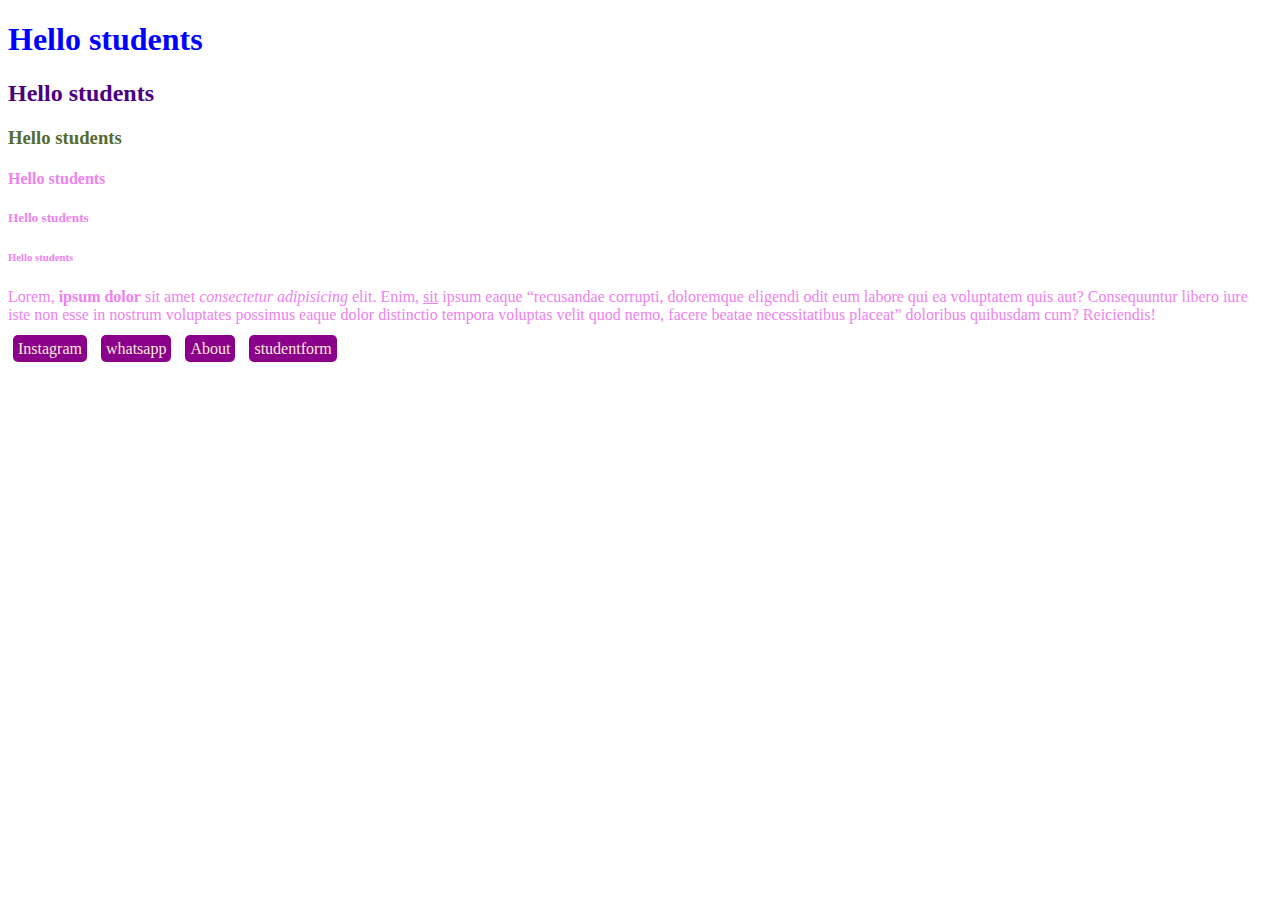
<file: index.html>
<!DOCTYPE html>
<html lang="en">

<head>
    <meta charset="UTF-8">
    <meta name="viewport" content="width=device-width, initial-scale=1.0">
    <title>Index</title>
    <style>
        h2{
            color: indigo;
        }
        *{
            color:violet;
        }
        a{
            text-decoration: none;
            color: antiquewhite;
            background-color:darkmagenta;
            padding:5px;
            margin:5px;
            border: 5px;
            border-radius: 5px;

        }
        a:hover{
            background-color: chartreuse;
            color: cornflowerblue;
        }
    </style>
    <link rel="stylesheet" href="./css/style.css">

</head>

<body>
    <h1 style="color: blue;">Hello students</h1>
    <h2>Hello students</h2>
    <h3>Hello students</h3>
    <h4>Hello students</h4>
    <h5>Hello students</h5>
    <h6>Hello students</h6>
    <p>Lorem, <b>ipsum</b> <strong>dolor</strong> sit amet <i>consectetur</i> <em> adipisicing </em> elit. Enim,
        <u>sit</u> ipsum eaque <q>recusandae corrupti, doloremque eligendi odit eum labore qui ea voluptatem quis aut?
            Consequuntur libero iure iste non esse in nostrum voluptates possimus eaque dolor distinctio tempora
            voluptas velit quod nemo, facere beatae necessitatibus placeat</q> doloribus quibusdam cum? Reiciendis!</p>
    <a href="https://www.instagram.com/" target="_blank">Instagram</a>
    <a href="https://www.whatsapp.com/">whatsapp</a>
    <a href="about.html">About</a>
    <a href="form.html">studentform </a>


</body>

</html>
</file>
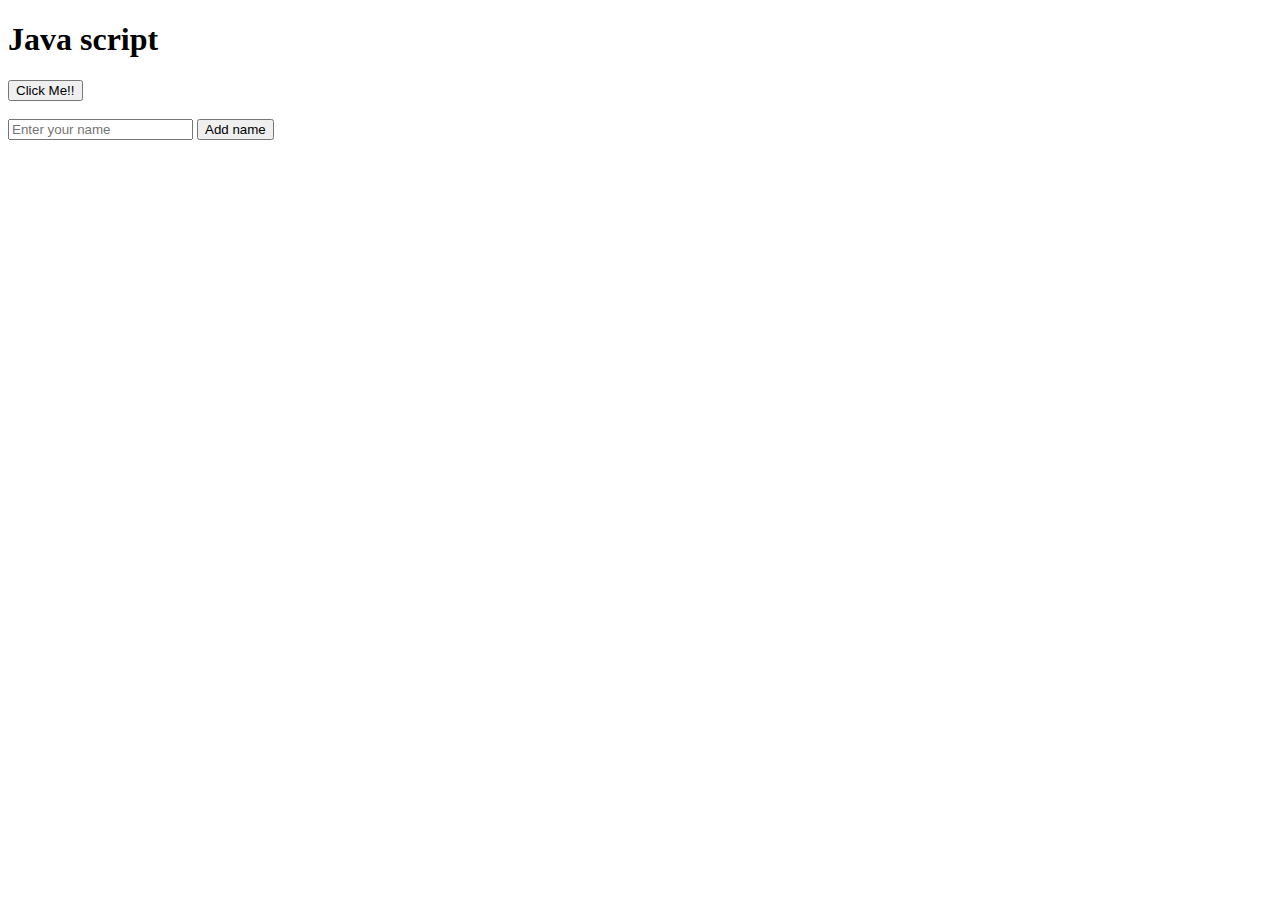
<file: javascript/index.html>
<!DOCTYPE html>
<html lang="en">
<head>
    <meta charset="UTF-8">
    <meta name="viewport" content="width=device-width, initial-scale=1.0">
    <title>Document</title>
</head>
<body>
    <h1 id="text">Java script</h1>
    <button onclick="HandleButtonClicked()">Click Me!! </button>
    <br><br>
    <input type="text" id="name" placeholder="Enter your name">
    <button onclick="addname()">Add name</button>
    <ol id="list"></ol>
    
    <script>
        function addname(){
           const name= document.getElementById("name");
           const li=document.createElement("li");
           li.innerText=name;
            document.getElementById("list")
        }
    function HandleButtonClicked(){
        console.log("button clicked")
        const result=document.querySelector("#text")
        result.innerHTML=result.innerHTML==="hello kprcas"?"hello world":"hello kprcas"
        result.style.color="gold";
        result.style.fontsize="20px";

    }
    </script>
    
</body>
</html>
</file>
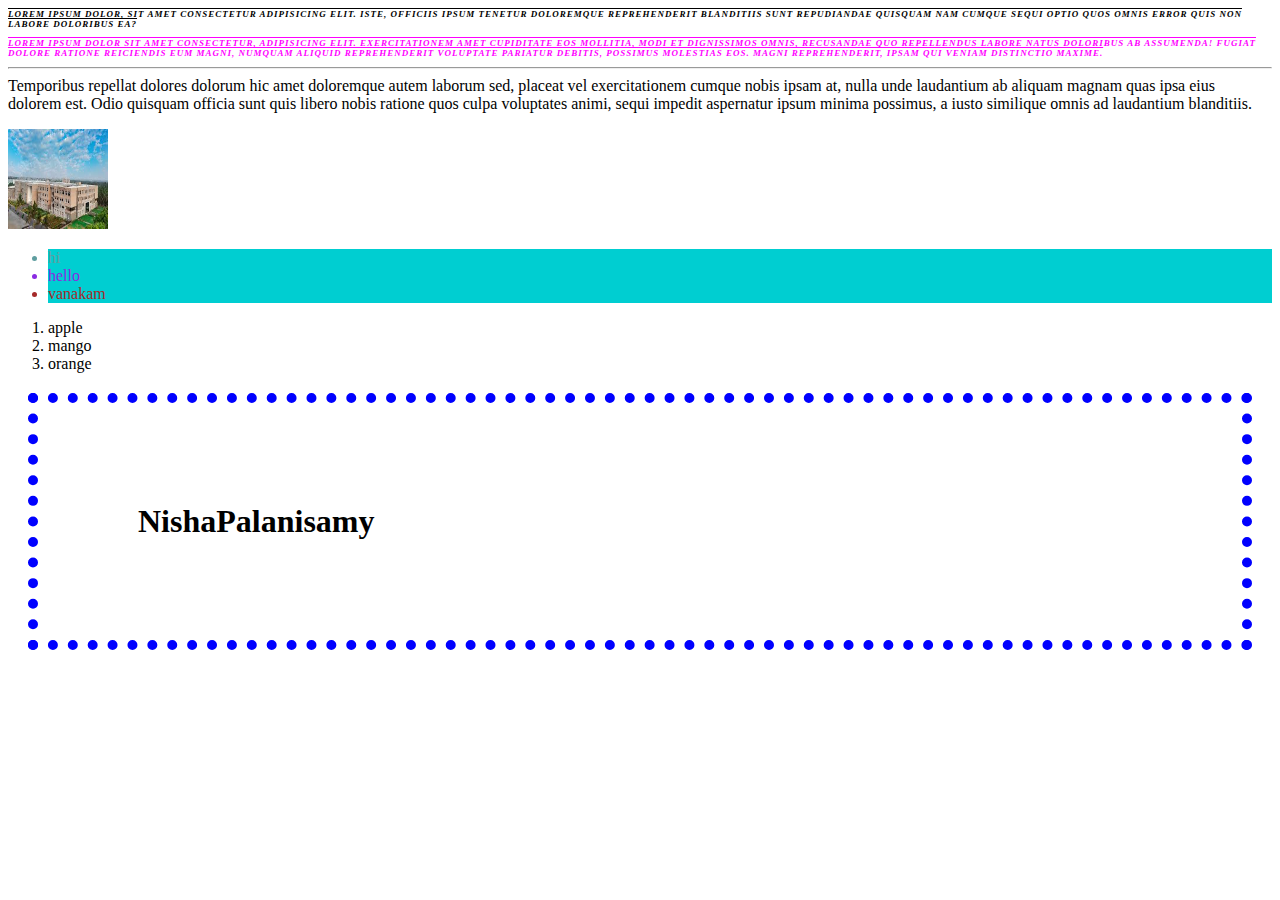
<file: about.html>
<!DOCTYPE html>
<html lang="en">

<head>
    <meta charset="UTF-8">
    <meta name="viewport" content="width=device-width, initial-scale=1.0">
    <title>About</title>
    <style>
        .p {
            color: fuchsia;
        }

        #a {
            color: cadetblue;
        }

        #b {
            color: blueviolet;
        }

        #c {
            color: brown;
        }

        #a,
        #b,
        #c {
            background-color: darkturquoise;
        }
        .fontstyle,.p{
            font-family: inherit;
            font-size:xx-small;
            font-weight: bolder;
            font-style: oblique;
            letter-spacing:1px;
            line-height:10px;
            text-transform:uppercase;
            text-align:left;
            text-decoration:overline;
            

        }
        h1{
            padding: 100px;
            border: 10px dotted blue;
            margin: 10px 20px;
            margin-top: 20px;
            margin-bottom: 30px;
        }
    </style>
</head>

<body>
    <p class="fontstyle">Lorem ipsum dolor, sit amet consectetur adipisicing elit. Iste, officiis ipsum tenetur doloremque reprehenderit
        blanditiis sunt repudiandae quisquam nam cumque sequi optio quos omnis error quis non labore doloribus ea?</p>
    <p class="p">Lorem ipsum dolor sit amet consectetur, adipisicing elit. Exercitationem amet cupiditate eos mollitia,
        modi et
        dignissimos omnis, recusandae quo repellendus labore natus doloribus ab assumenda! Fugiat dolore ratione
        reiciendis eum magni, numquam aliquid reprehenderit voluptate pariatur debitis, possimus molestias eos. Magni
        reprehenderit, ipsam qui veniam distinctio maxime.<br>
        <hr> Temporibus repellat dolores dolorum hic amet doloremque autem
        laborum sed, placeat vel exercitationem cumque nobis ipsam at, nulla unde laudantium ab aliquam magnam quas ipsa
        eius dolorem est. Odio quisquam officia sunt quis libero nobis ratione quos culpa voluptates animi, sequi
        impedit aspernatur ipsum minima possimus, a iusto similique omnis ad laudantium blanditiis.
    </p>
    <img src="./assets/KPRCAS.png" alt="KPRCAS" width="100px" height="100px">
    <ul>
        <li id="a">hi</li>
        <li id="b">hello</li>
        <li id="c">vanakam</li>
    </ul>
    <ol>
        <li>apple</li>
        <li>mango</li>
        <li>orange</li>
    </ol>
    <h1>NishaPalanisamy</h1>
</body>

</html>
</file>
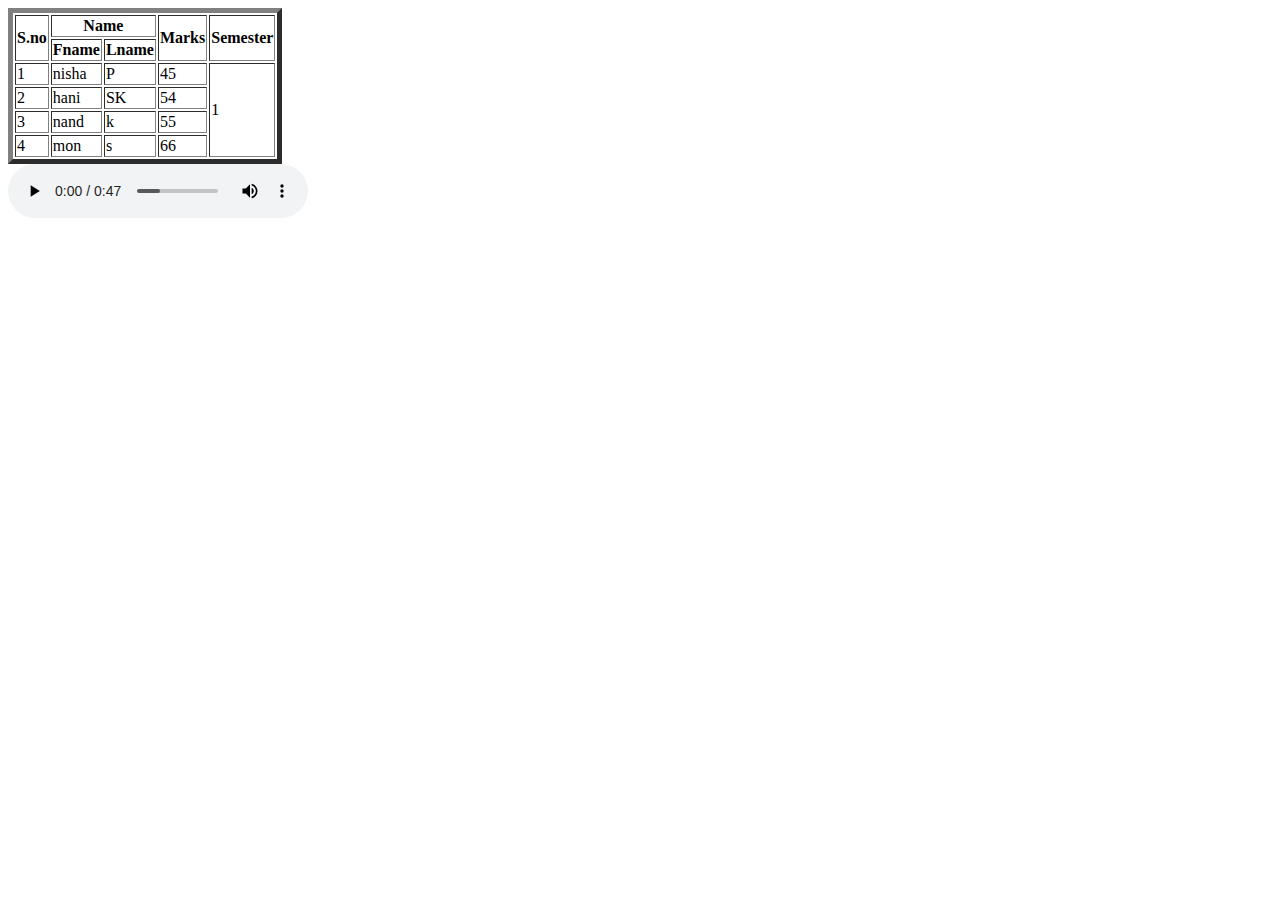
<file: contact.html>
<!DOCTYPE html>
<html lang="en">
<head>
    <meta charset="UTF-8">
    <meta name="viewport" content="width=device-width, initial-scale=1.0">
    <title>Contact</title>
</head>
<body>
    <table border="5px">
        <thead>
            <tr>
                <th rowspan="2">S.no</th>
                <th colspan="2">Name</th>
                <th rowspan="2">Marks</th>
                <th rowspan="2">Semester</th>
            </tr>
            <tr>
                <th>Fname</th>
                <th>Lname</th>
            </tr>
        </thead>
        <tbody>
            <tr>
                <td>1</td>
                <td>nisha</td>
                <td>P</td>
                <td>45</td>
                <td rowspan="4">1</td>
            </tr>
            <tr>
                <td>2</td>
                <td>hani</td>
                <td>SK</td>
                <td>54</td>
            
            </tr>
            <tr>
                <td>3</td>
                <td>nand</td>
                <td>k</td>
                <td>55</td>
            
            </tr>
            <tr>
                <td>4</td>
                <td>mon</td>
                <td>s</td>
                <td>66</td>

            </tr>
        </tbody>
    </table>
    <audio src="./assets/believer-ringtone-female-version-53466.mp3" controls></audio>
    
</body>
</html>
</file>
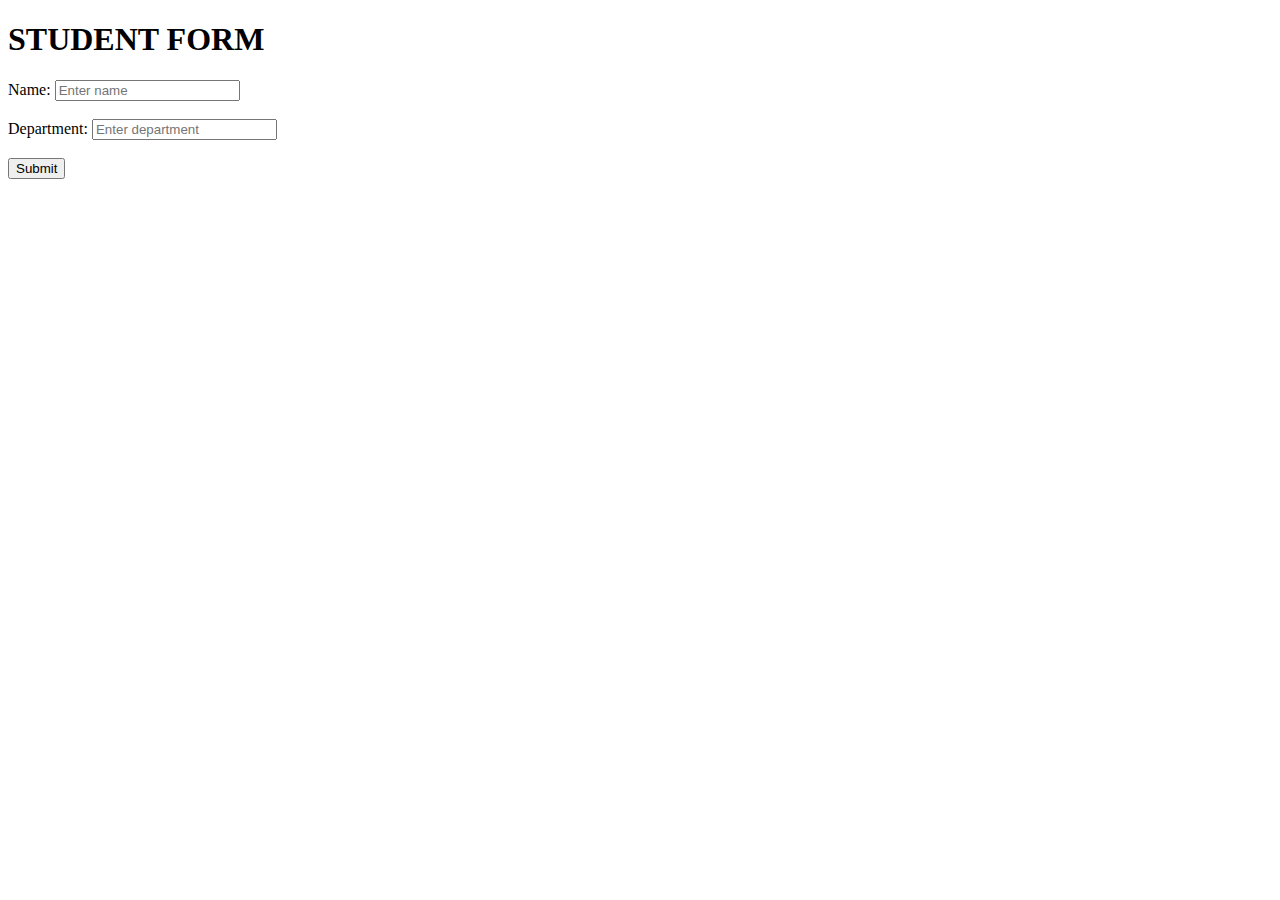
<file: login.html>
<!DOCTYPE html>
<html lang="en">
<head>
    <meta charset="UTF-8">
    <meta name="viewport" content="width=device-width, initial-scale=1.0">
    <title>student form</title>
</head>
<body>
    <form id="form">
        <h1>STUDENT FORM</h1>
       
        <label for="name">Name:</label>
        <input id="name" type="name" placeholder="Enter name" required>
        <br></br>
        <label for="dept">Department:</label>
        <input id="dept" type="text" placeholder="Enter department" required maxlength="6">
        <br></br>
        
        <button>Submit</button>
        <h1 id="result1"></h1>
        <h1 id="result2"></h1>

    </form>
    <script>
        document.getElementById("form").addEventListener("submit",function(e){
        e.preventDefault();
        const email=document.getElementById("name").value;
        const passworrd=document.getElementById("dept").value;
        console.log(name,dept)
        document.getElementById("result1").textContent=name
        document.getElementById("result2").textContent=dept})
    </script>
    
</body>
</html>
</file>
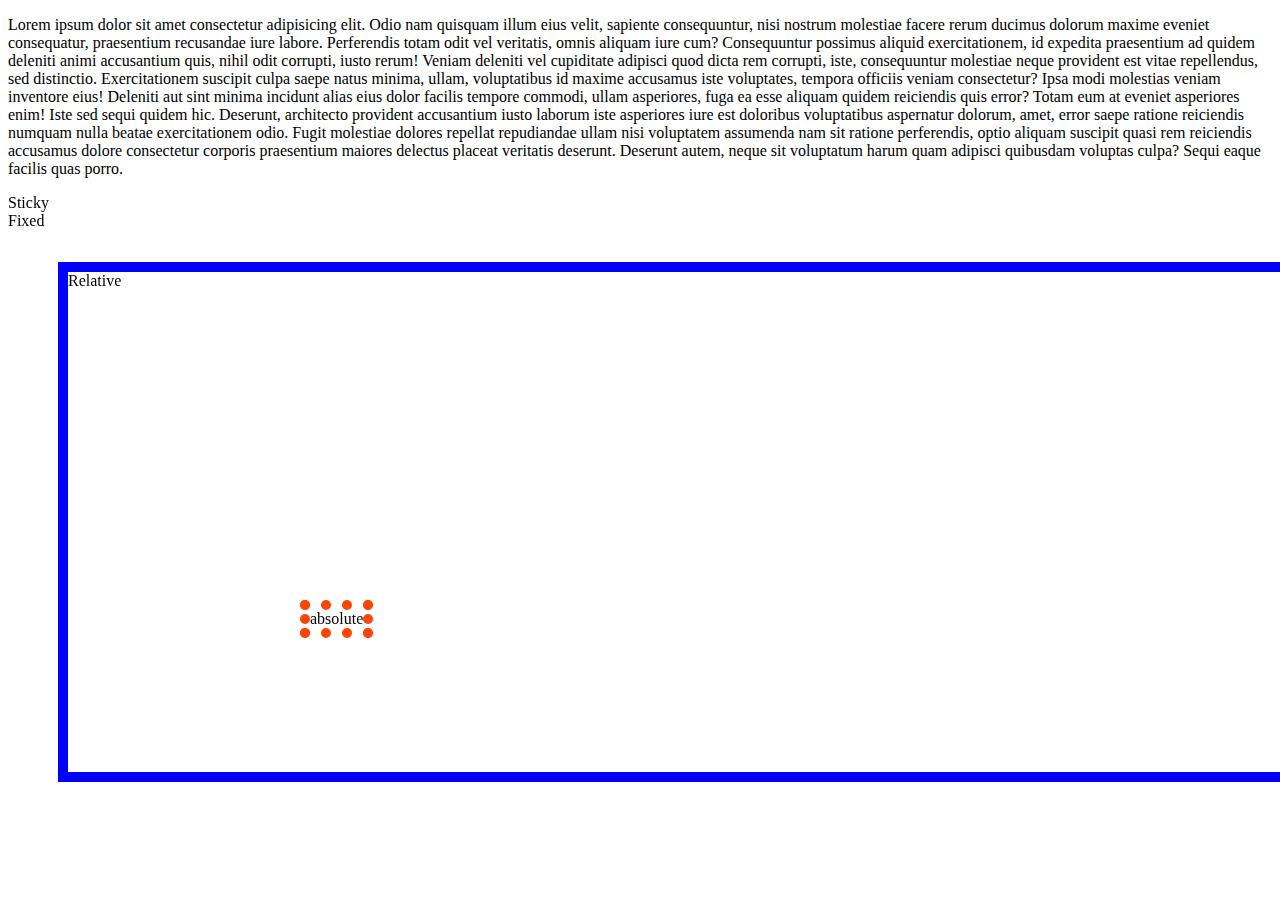
<file: position.html>
<!DOCTYPE html>
<html lang="en">

<head>
    <meta charset="UTF-8">
    <meta name="viewport" content="width=device-width, initial-scale=1.0">
    <title>position</title>
    <style>
        .sticky {
            position: sticky;
            top: 0;
        }

        .fixed {
            position: fixed;
        }

        .relative {
            position: relative;
            border: 10px solid blue;
            height: 500px;
            top: 50px;
            left: 50px;
        }

        .absolute {
            position: absolute;
            top: 600px;
            left: 300px;
            border: 10px dotted orangered;
        }
    </style>
</head>

<body>
    <p>Lorem ipsum dolor sit amet consectetur adipisicing elit. Odio nam quisquam illum eius velit, sapiente
        consequuntur, nisi nostrum molestiae facere rerum ducimus dolorum maxime eveniet consequatur, praesentium
        recusandae iure labore. Perferendis totam odit vel veritatis, omnis aliquam iure cum? Consequuntur possimus
        aliquid exercitationem, id expedita praesentium ad quidem deleniti animi accusantium quis, nihil odit corrupti,
        iusto rerum! Veniam deleniti vel cupiditate adipisci quod dicta rem corrupti, iste, consequuntur molestiae neque
        provident est vitae repellendus, sed distinctio. Exercitationem suscipit culpa saepe natus minima, ullam,
        voluptatibus id maxime accusamus iste voluptates, tempora officiis veniam consectetur? Ipsa modi molestias
        veniam inventore eius! Deleniti aut sint minima incidunt alias eius dolor facilis tempore commodi, ullam
        asperiores, fuga ea esse aliquam quidem reiciendis quis error? Totam eum at eveniet asperiores enim! Iste sed
        sequi quidem hic. Deserunt, architecto provident accusantium iusto laborum iste asperiores iure est doloribus
        voluptatibus aspernatur dolorum, amet, error saepe ratione reiciendis numquam nulla beatae exercitationem odio.
        Fugit molestiae dolores repellat repudiandae ullam nisi voluptatem assumenda nam sit ratione perferendis, optio
        aliquam suscipit quasi rem reiciendis accusamus dolore consectetur corporis praesentium maiores delectus placeat
        veritatis deserunt. Deserunt autem, neque sit voluptatum harum quam adipisci quibusdam voluptas culpa? Sequi
        eaque facilis quas porro.</p>
    <div class="sticky">
        <span>Sticky</span>
    </div>
    <div class="fixed">
        <span>Fixed</span>
    </div>
    <div class="relative">
        <span>Relative</span>
    </div>
    <div class="absolute">
        <span>absolute</span>
    </div>
</body>

</html>
</file>
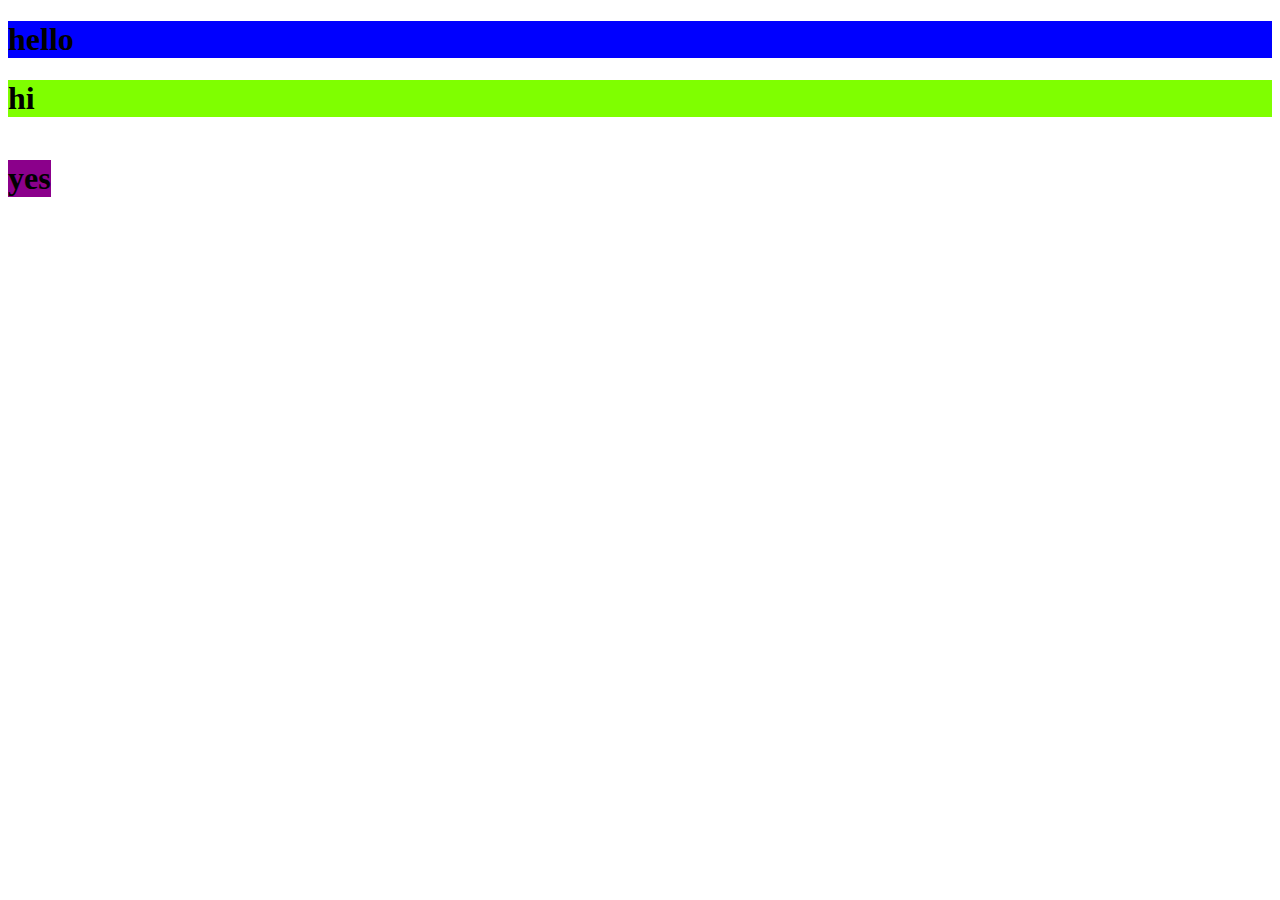
<file: skills.html>
<!DOCTYPE html>
<html lang="en">
<head>
    <meta charset="UTF-8">
    <meta name="viewport" content="width=device-width, initial-scale=1.0">
    <title>skill</title>
    <style>
        #inline{
            display:block;
            background-color: blue;

        }
        #block{
            display: block;
            background-color: chartreuse;

        }
        #inline-block{
            display:inline-block;
            background-color: darkmagenta;
        }
    </style>
</head>
<body>
    <h1 id="inline">hello</h1>
    <h1 id="block">hi</h1>
    <h1 id="inline-block">yes</h1>
    
</body>
</html>
</file>
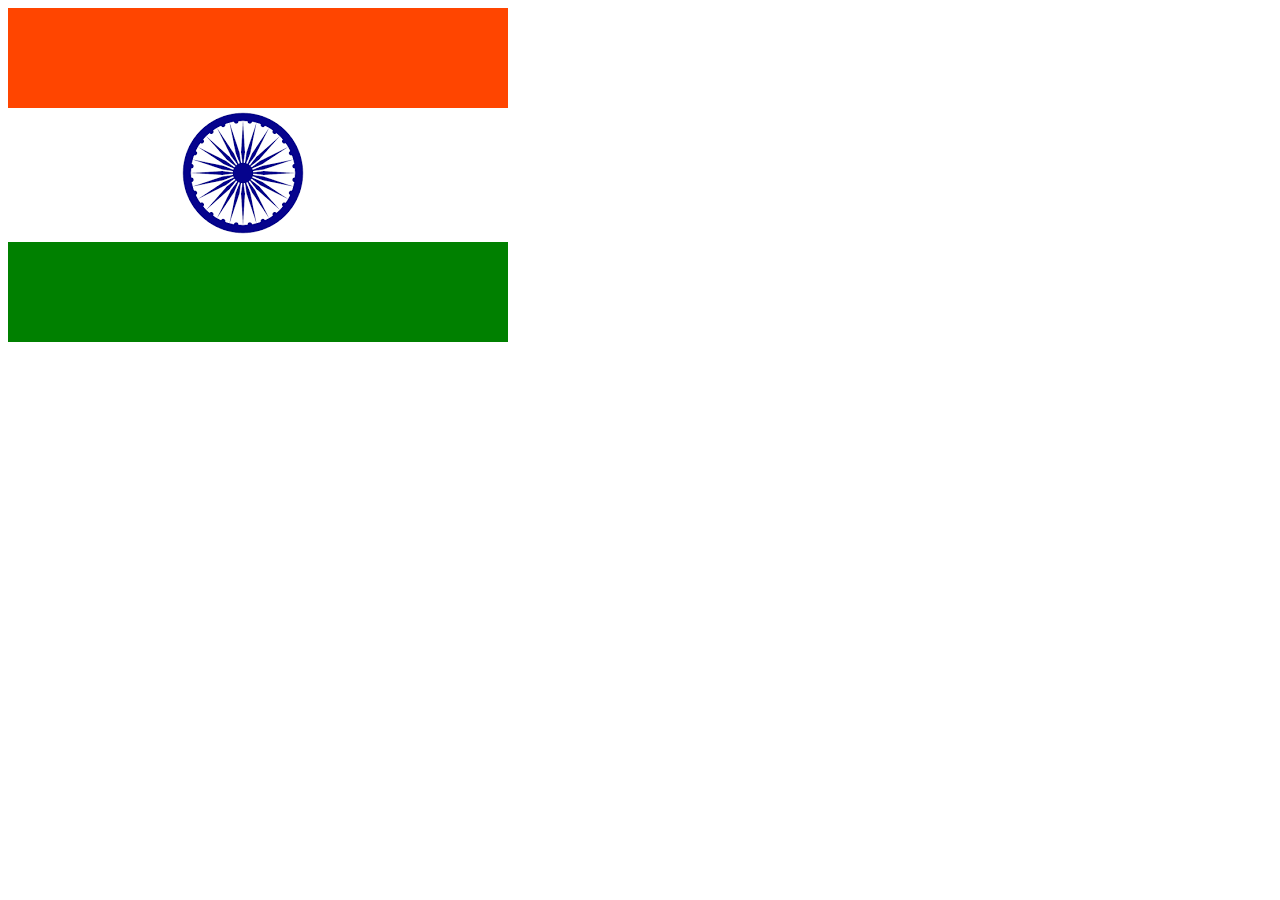
<file: css/flex.html>
<!DOCTYPE html>
<html lang="en">
<head>
    <meta charset="UTF-8">
    <meta name="viewport" content="width=device-width, initial-scale=1.0">
    <title>flex</title>
    <style>
        .one,.three{
           
            padding: 50px 150px;
            width: 200px;
          
        }
       img{
            margin-left: 170px;
        }
        .container{
            height: 500px;
            display: flex;
            flex-direction: column;
            align-items:baseline;
        }
        
    </style>
</head>
<body>
    <div class="container">
        <div class="one" style="background-color: orangered;"></div>
        <div class="two" style="background-color: white;">
        <img src="./chakra/image.png" > 
        </div>
        <div class="three" style="background-color: green;"></div>
    </div>

</body>
</html>
</file>
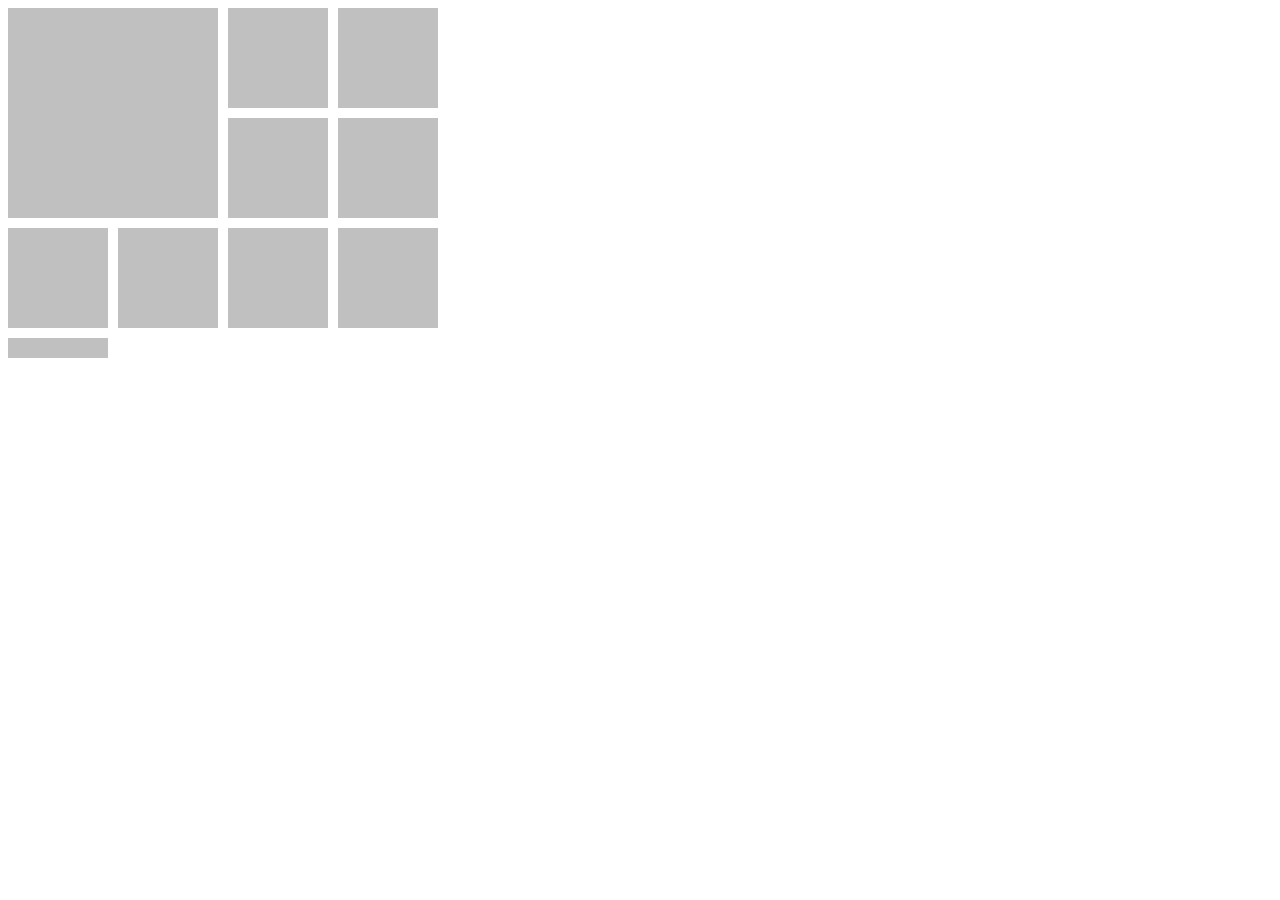
<file: css/grid.html>
<!DOCTYPE html>
<html lang="en">
<head>
    <meta charset="UTF-8">
    <meta name="viewport" content="width=device-width, initial-scale=1.0">
    <title>Grid</title>
    <style>
        .grid{
            display: grid;
            grid-template-columns: 100px 100px 100px 100px;
            grid-template-rows: 100px 100px 100px;
            gap: 10px;

        }
        .child{
            padding: 10px;
            background-color:silver;

        }
        .three{
            grid-column-start: 1;
            grid-column-end: 3;
            grid-row-start: 1;
            grid-row-end: 3;
        }
    </style>
</head>
<body>
    <div class="grid">
        <div class="child"></div>
        <div class="child"></div>
        <div class="child three" ></div>
        <div class="child"></div>
        <div class="child"></div>
        <div class="child"></div>
        <div class="child"></div>
        <div class="child"></div>
        <div class="child"></div>
        <div class="child"></div>
       
    </div>
    
</body>
</html>
</file>
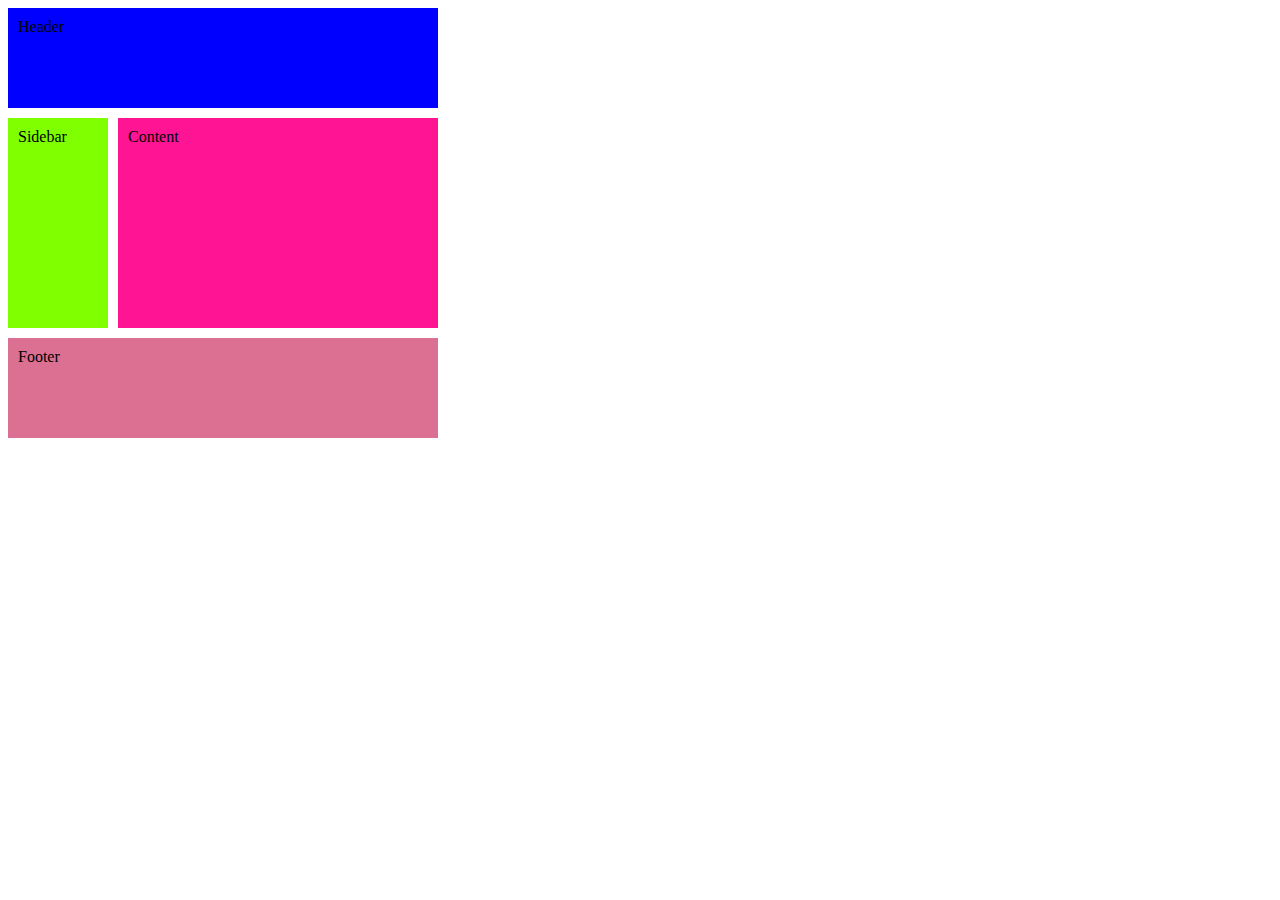
<file: css/test.html>
<!DOCTYPE html>
<html lang="en">
<head>
    <meta charset="UTF-8">
    <meta name="viewport" content="width=device-width, initial-scale=1.0">
    <title>test</title>
    <style>
        .grid{
            display: grid;
            grid-template-columns: 100px 100px 100px 100px;
            grid-template-rows: 100px 100px 100px 100px;
            gap: 10px;
        }
        .one{
            padding: 10px;
            background-color: blue;
        }
        .two{
            padding: 10px;
            background-color: chartreuse;
        }
        .three{
            padding: 10px;
            background-color: deeppink;
        }
        .four{
            padding: 10px;
            background-color: palevioletred;
        }
        .header{
            grid-column: 1/5;
        }
        .sidebar{
            grid-row: 2/4;
        }
        .content{
            grid-column: 2/5;
            grid-row: 2/4;
        }
        .footer{
            grid-column: 1/5;
        }
    </style>
</head>
<body>
    <div class="grid">
        <div class="header one">Header</div>
        <div class="sidebar two">Sidebar</div>
        <div class="content three">Content</div>
        <div class="footer four">Footer</div>
    </div>
</body>
</html>
</file>
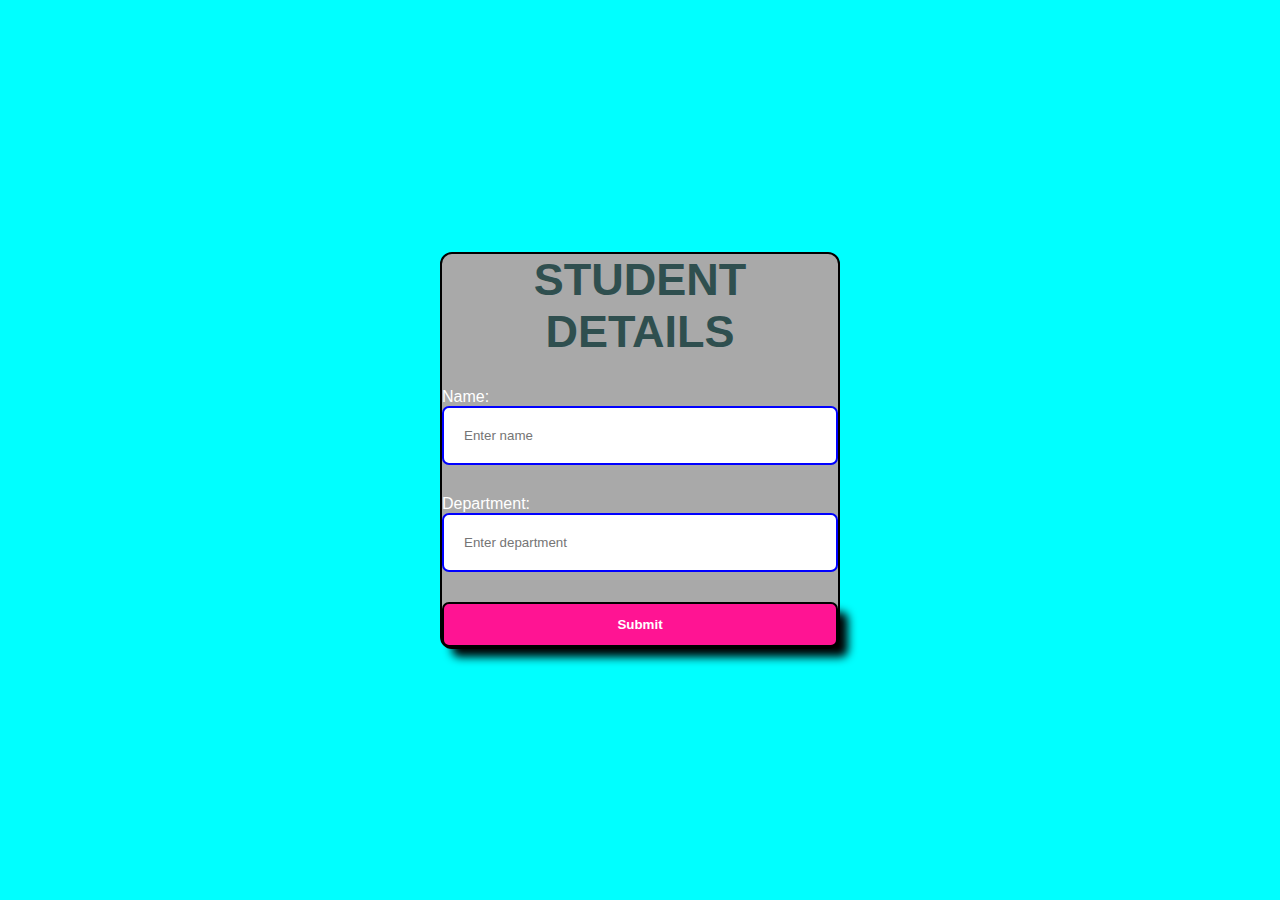
<file: studentform/data.html>
<!DOCTYPE html>
<html lang="en">
<head>
    <meta charset="UTF-8">
    <meta name="viewport" content="width=device-width, initial-scale=1.0">
    <title>STUDENT FORM</title>
    <link rel="stylesheet" href="./taskstyle.css">
</head>
<body>
    <div class="wrapper">
        <form action="">
            <h1>STUDENT DETAILS</h1>
            <div class="inputbox">
            <label for="name">Name:</label>
            <input id="name" type="name" placeholder="Enter name" required>
            </div>
            <div class="inputbox">
            <label for="dept">Department:</label>
            <input id="dept" type="text" placeholder="Enter department" required maxlength="6">
            </div>
        
            <button class="button" type="submit">Submit</button>
            <h1 id="result1"></h1>
            <h1 id="result2"></h1>

    </form>
    <script>
        document.getElementById("form").addEventListener("submit",function(e){
        e.preventDefault();
        const email=document.getElementById("name").value;
        const passworrd=document.getElementById("dept").value;
        console.log(name,dept)
        document.getElementById("result1").textContent=name
        document.getElementById("result2").textContent=dept})
    </script>
    
        </form>
    </div>
    
</body>
</html>
</file>
<file: css/style.css>
h3{
    color: darkolivegreen;
}
</file>
<file: studentform/taskstyle.css>
*{
    padding: 0;
    margin: 0;
    box-sizing: border-box;
    font-family: "poppins",sans-serif;
}
body{
    display: flex;
    align-items: center;
    justify-content: center;
    height: 100vh;
    background-color: aqua;
}
.wrapper{
    border: 2px solid black;
    border-radius: 12px;
    width: 400px;
    background-color: darkgrey;
}
.wrapper h1{
    text-align: center;
    color: darkslategrey;
    font-size: 45px;
}
.wrapper .inputbox{
    width: 100%;
    height: 100%;
    margin: 30px 0;
}
.inputbox input{
    width: 100%;
    height: 100%;
    border: 2px solid blue;
    border-radius: 7px;
    color:black;
    padding: 20px 45px 20px 20px;
}
.inputbox label{
    color: white;
    font-size: 16px;
}
.wrapper .button{
    width: 100%;
    height: 45px;
    font-weight: 600;
    background-color: deeppink;
    color: white;
    border: 2px solid black;
    border-radius: 7px;
    box-shadow: 10px 10px 10px black;
}
.wrapper .button:hover{
    color: white;
    background-color: blueviolet;
}
</file>
